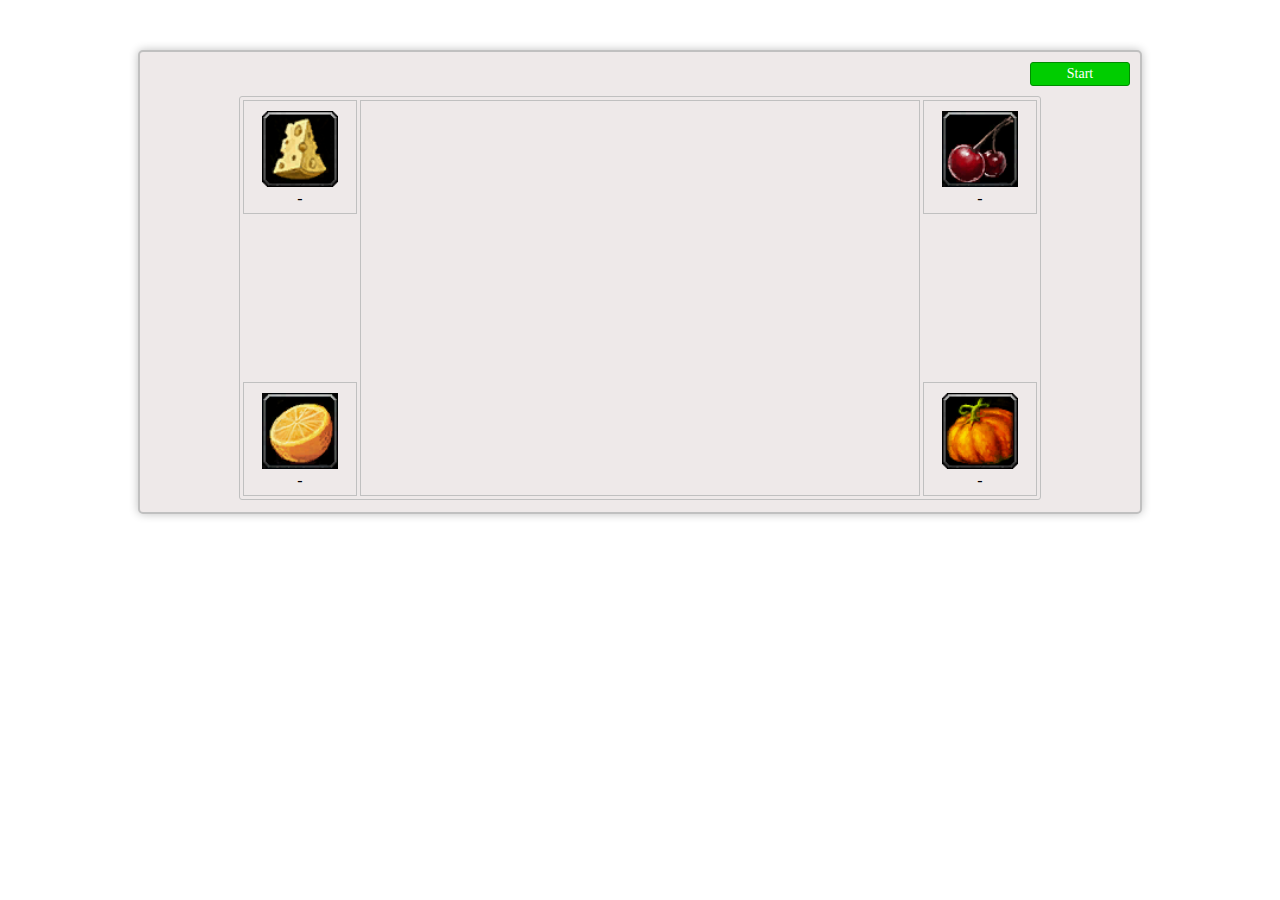
<file: FinalTask/index.html>
<!DOCTYPE HTML>
<html>
<head>
	<meta charset="utf-8">
	<title>final task</title>
	<link rel="stylesheet" type="text/css" href="css/site.css">
	<script type="text/javascript" src="scripts/jquery-3.1.0.min.js"></script>
	<script type="text/javascript" src="scripts/site.js"></script>
</head>
<body>
	<div class="container">
		<div>
			<button id="startStop" class="start">Start</button>
		</div>
		<div class="content">
			<div class="resources">
				<div class="resource-box">
					<div class="resource cheese"></div>
					<p id="cheeseCount">-</p>
				</div>
				<div class="resource-box">
					<div class="resource orange"></div>
					<p id="orangeCount">-</p>
				</div>
			</div>
			<div class="field-container">
				<div id="resourceField" class="resource-field"></div>
			</div>
			<div class="resources">
				<div class="resource-box">
					<div class="resource cherry"></div>
					<p id="cherryCount">-</p>
				</div>
				<div class="resource-box">
					<div class="resource pumpkin"></div>
					<p id="pumpkinCount">-</p>
				</div>
			</div>
		</div>
	</div>
</body>
</html>
</file>
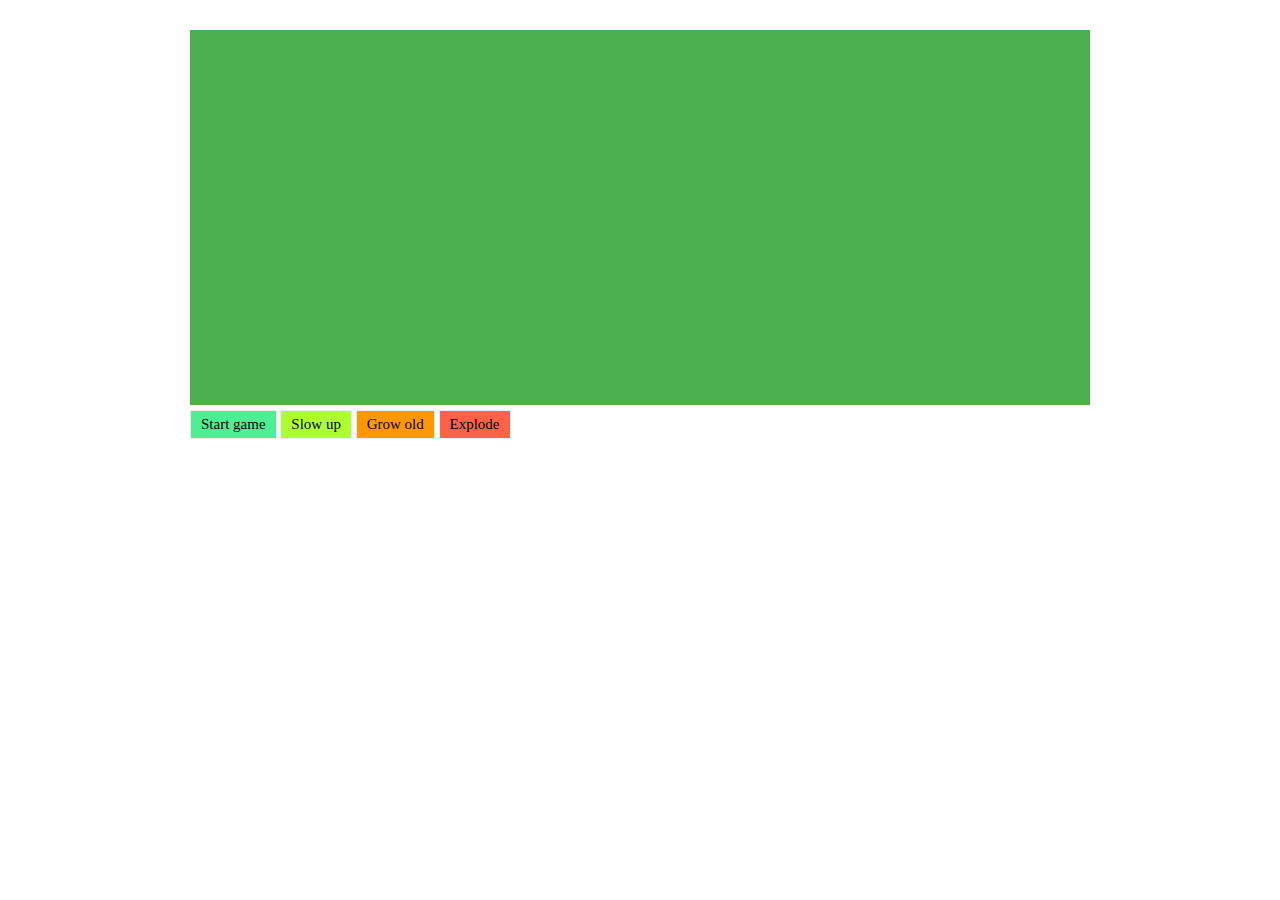
<file: Zombie/index.html>
<!DOCTYPE HTML>
<html>
<head>
	<meta charset="utf-8">
	<title>zombie</title>
	<link rel="stylesheet" type="text/css" href="css/app.css">
	<script type="text/javascript" src="scripts/jquery-3.1.0.min.js"></script>
	<script type="text/javascript" src="scripts/unit.js"></script>
	<script type="text/javascript" src="scripts/unit.zombie.js"></script>
	<script type="text/javascript" src="scripts/unit.zombie.michael.js"></script>
	<script type="text/javascript" src="scripts/unit.zombie.strong.js"></script>
	<script type="text/javascript" src="scripts/engine.js"></script>
</head>
<body>
	<div class="content">
		<div id="field">
			<div class="field-line"></div>
			<div class="field-line"></div>
			<div class="field-line"></div>
			<div class="field-line"></div>
			<div class="field-line"></div>
		</div>
		<div class="buttons">
			<div id="btnPlayGame" class="button">Start game</div>
			<div id="btnSlowUp" class="button">Slow up</div>
			<div id="btnGrowOld" class="button">Grow old</div>
			<div id="btnExplode" class="button">Explode</div>
		</div>
		<div class="game-over">Game over</div>
	</div>
</body>
</html>
</file>
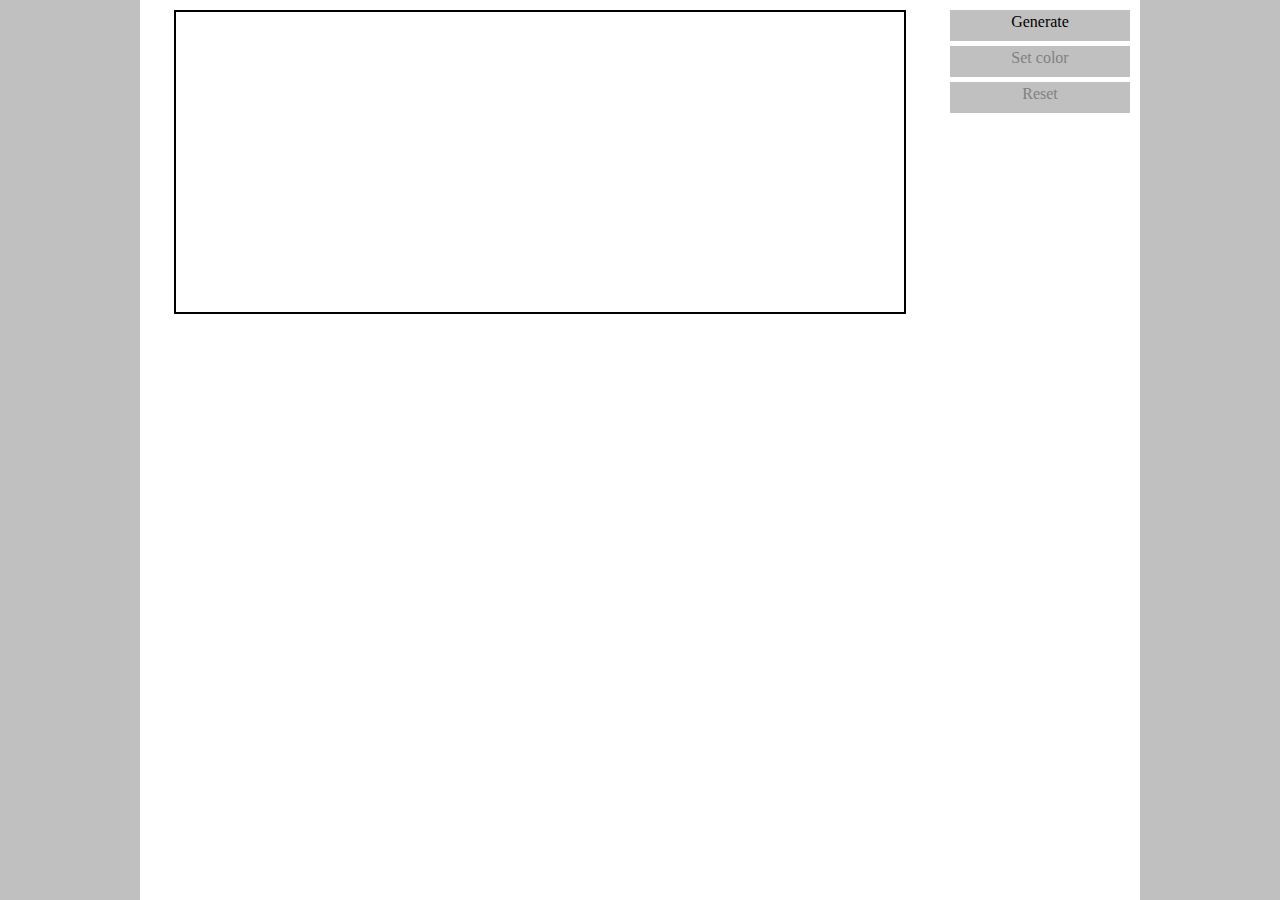
<file: Task3/task3.html>
<!DOCTYPE HTML>
<html>
<head>
	<meta charset="utf-8">
	<title>task 3</title>
	<link rel="stylesheet" type="text/css" href="css/site.css">
	<script type="text/javascript" src="scripts/jquery-3.1.0.min.js"></script>
	<script type="text/javascript" src="scripts/site.js"></script>
</head>
<body>
	<div class="container">
		<div class="field-container">
			<div id="field" class="field">
				<div class="clearfix"></div>
			</div>
		</div>
		<div class="buttons">
			<div id="generate" class="button">Generate</div>
			<div id="setColor" class="button">Set color</div>
			<div id="reset" class="button">Reset</div>
		</div>
		<div class="clearfix"></div>
	</div>
</body>
</html>
</file>
<file: FinalTask/css/site.css>
.container {
	background: #EEE9E9;
	border: 2px solid #C0C0C0;
	border-radius: 5px;
	box-shadow: 0 0 10px #C0C0C0;
	width: 1000px;
	height: 460px;
	margin: 50px auto;
}

button.start,button.stop {
	border: 1px solid #008B00;
	border-radius: 3px;
	width: 10%;
	margin: 10px 1% 10px 89%;
	padding: 3px;
	font-family: verdana;
	font-size: 14px;
	cursor: pointer;
}

button.start {
	background: #00CD00;
	color: white;
}

button.stop {
	background: #FFEC8B;
	color: #008B00;
}

.content {
	width: 800px;
	height: 402px;
	margin: auto;
	border: 1px solid #C0C0C0;
	border-radius: 3px;
}

.content .resources {
	float: left;
	width: 114px;
	height: 369px;
	padding: 3px;
}

.content .resources .resource-box {
    width: 112px;
    height: 112px;
	margin: auto;
	border: 1px solid #C0C0C0;
}

.content .resources .resource-box:nth-child(1) {
    margin-bottom: 168px;
}

.content .resources .resource-box p {
	margin: 0;
	height: 20px;
	padding: 3px;
	text-align: center;
}

.content .resources .resource-box .resource {
	margin: 10px auto 0 auto;
}

.content .field-container {
	float: left;
	height: 396px;
	width: 560px;
	margin: 3px auto;
}

.content .resource-field {
	width: 558px;
	height: 394px;
	margin: auto;
	border: 1px solid #C0C0C0;
	position: relative;
}

.resource-field .resource {
	cursor: pointer;
	position: absolute;
}

.resource {
	width: 76px;
	height: 76px;
}

.resource.cheese {
	background: url(../images/cheese.png) no-repeat;
	background-size: 100% auto;
}

.resource.orange {
	background: url(../images/orange.png) no-repeat;
	background-size: 100% auto;
}

.resource.cherry {
	background: url(../images/cherry.png) no-repeat;
	background-size: 100% auto;
}

.resource.pumpkin {
	background: url(../images/pumpkin.png) no-repeat;
	background-size: 100% auto;
}

.resource.bomb {
	background: url(../images/bomb.png) no-repeat;
	background-size: 100% auto;
	cursor: default;
}
</file>
<file: Zombie/css/app.css>
body { 
	font-family: Calibri; 
	font-size: 15px; 
	margin: 30px; 
}

.content { 
	position: relative; 
}
.game-over { 
	display: none; 
	margin: 0 auto; 
	width: 900px; 
	text-align: center; 
	color: #f44336; 
	font-size: 21px; 
	font-weight: bold; 
}

#field { 
	width: 900px; 
	margin: 0 auto; 
}
.field-line { 
	height: 75px; 
	background-color: #4caf50; 
	position: relative; 
}

.buttons { 
	width: 900px; 
	margin: 0 auto; 
	margin-top: 5px; 
}
.button { 
	display: inline-block; 
	border: 1px solid #eee; 
	padding: 5px 10px; 
	margin-bottom: 5px; 
	cursor: pointer; 
	text-align: center; 
}
.button#btnPlayGame { 
	background-color: #4EEE94; 
}
.button#btnSlowUp {
	background-color: #ADFF2F;
}
.button#btnGrowOld {
	background-color: #FF9800;
}
.button#btnExplode {
	background-color: #FF6347;
}

.zombie { 
	position: absolute; 
	top: 0; 
	right: 0; 
}
.zombie .health {
	height: 5px;
	width: 80%;
	margin: 1px 10% auto 10%;
	background: #FFFACD;
}
.zombie .health .left {
	height: 100%;
	width: 100%;
	background: #B22222;
}
.zombie.michael { 
	width: 46px; 
	height: 69px; 
	background-image: url(../images/michael.gif); 
	background-size: cover; 
}
.zombie.strong { 
	width: 60px; 
	height: 73px; 
	background-image: url(../images/strong.gif); 
	background-size: cover; 
}
</file>
<file: Task3/css/site.css>
html,body {
	height: 100%;
}

body {
	background: #C0C0C0;
	margin: 0;
}

.container {
	background: white;
	width: 1000px;
	margin: auto;
	min-height: 100%;
}

.field-container {
	display: inline-block;
	float: left;
	width: 80%;
}

.field {
	border: 2px solid black;
	min-height: 300px;
	width: 728px;
	margin: 10px auto;
}

.field .cell {
	float: left;
	border: 1px solid #EEE9E9;
	width: 50px;
	height: 50px;
	line-height: 50px;
	text-align: center;
	vertical-align: middle;
}

.field .cell.red {
	background-color: #f44336;
}

.field .cell.orange {
	background-color: #ff9800;
}

.field .cell.green {
	background-color: #4caf50;
}

.buttons {
	display: inline-block;
	width: 20%;
	padding-top: 10px;
}

.buttons .button {
	width: 87%;
	height: 25px;
	margin: auto;
	font-family: cursive;
	font-size: 16px;
	text-align: center;
	cursor: pointer;
	background: #C0C0C0;
	border: none;
	margin-bottom: 5px;
	padding: 3px;
}

.buttons .button.disabled {
	cursor: default;
	pointer-events: none;
    color: gray;
}

.clearfix {
	clear: left;
}
</file>
